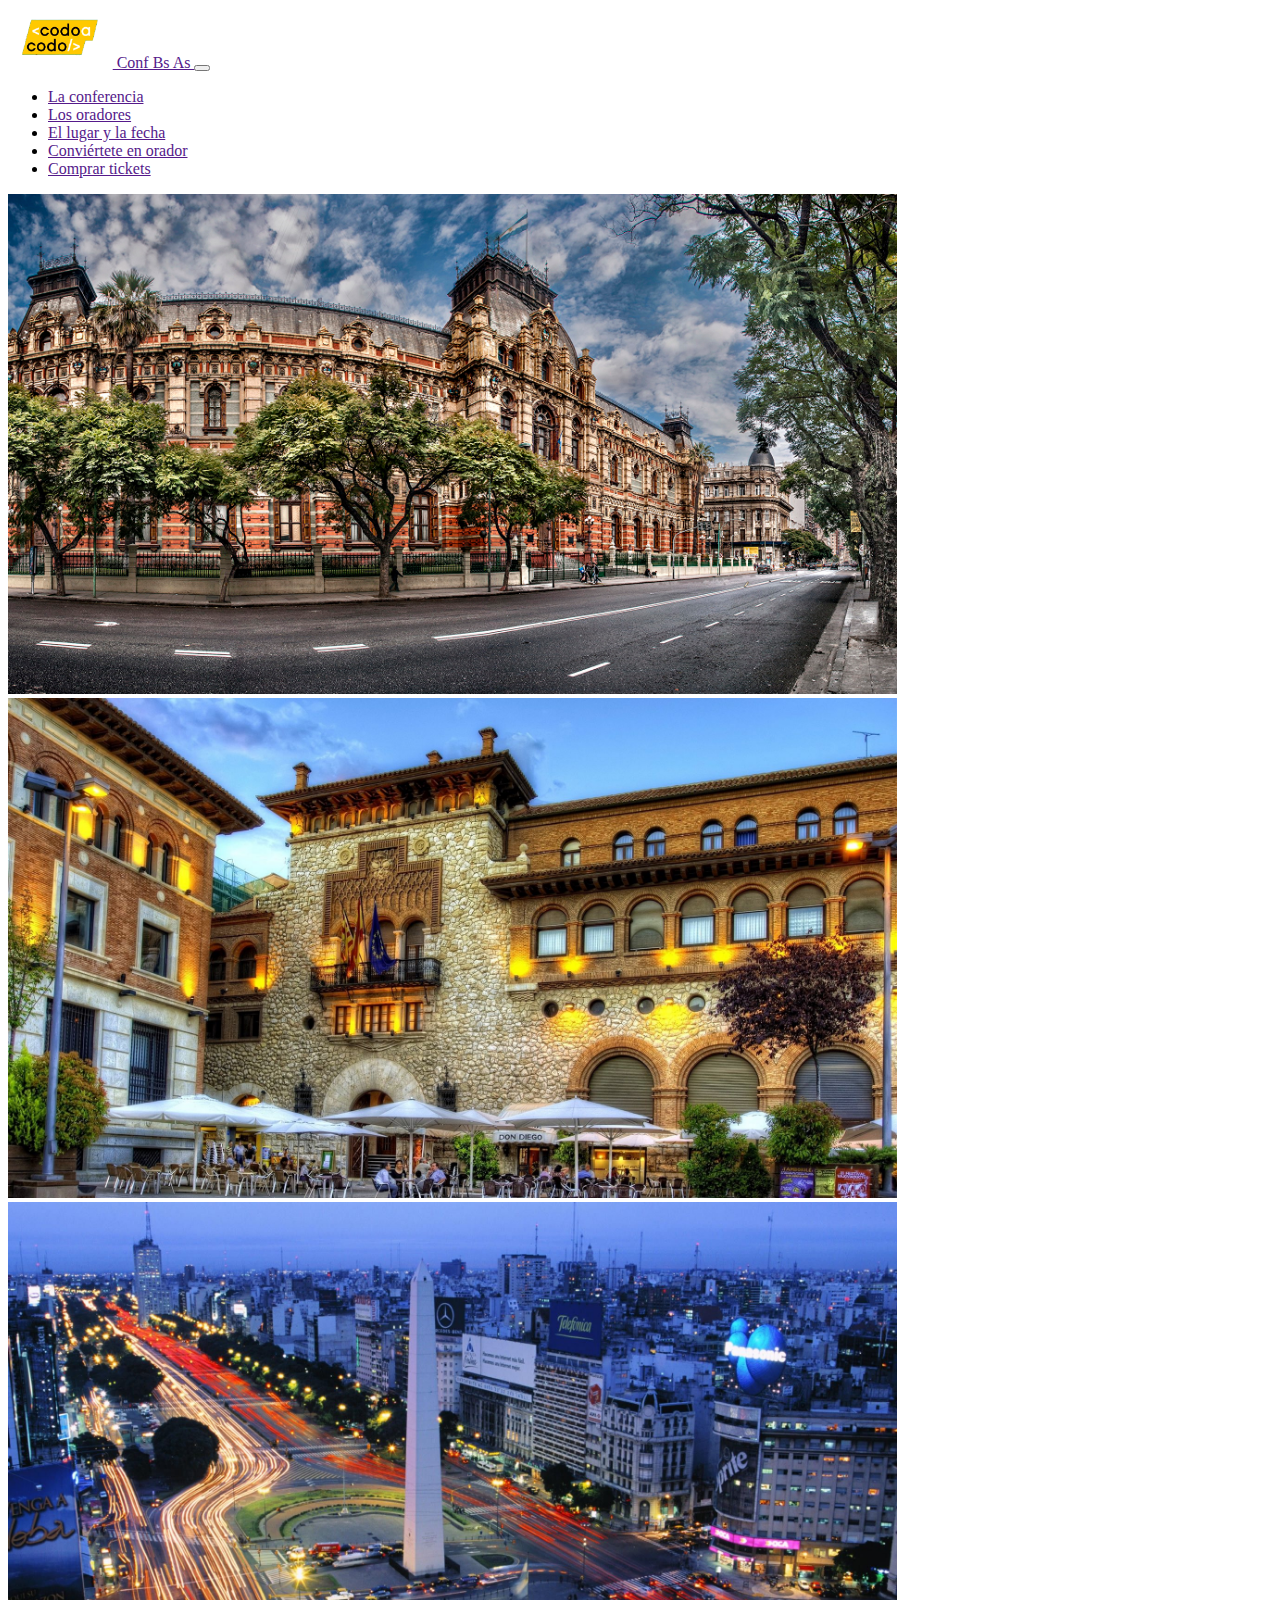
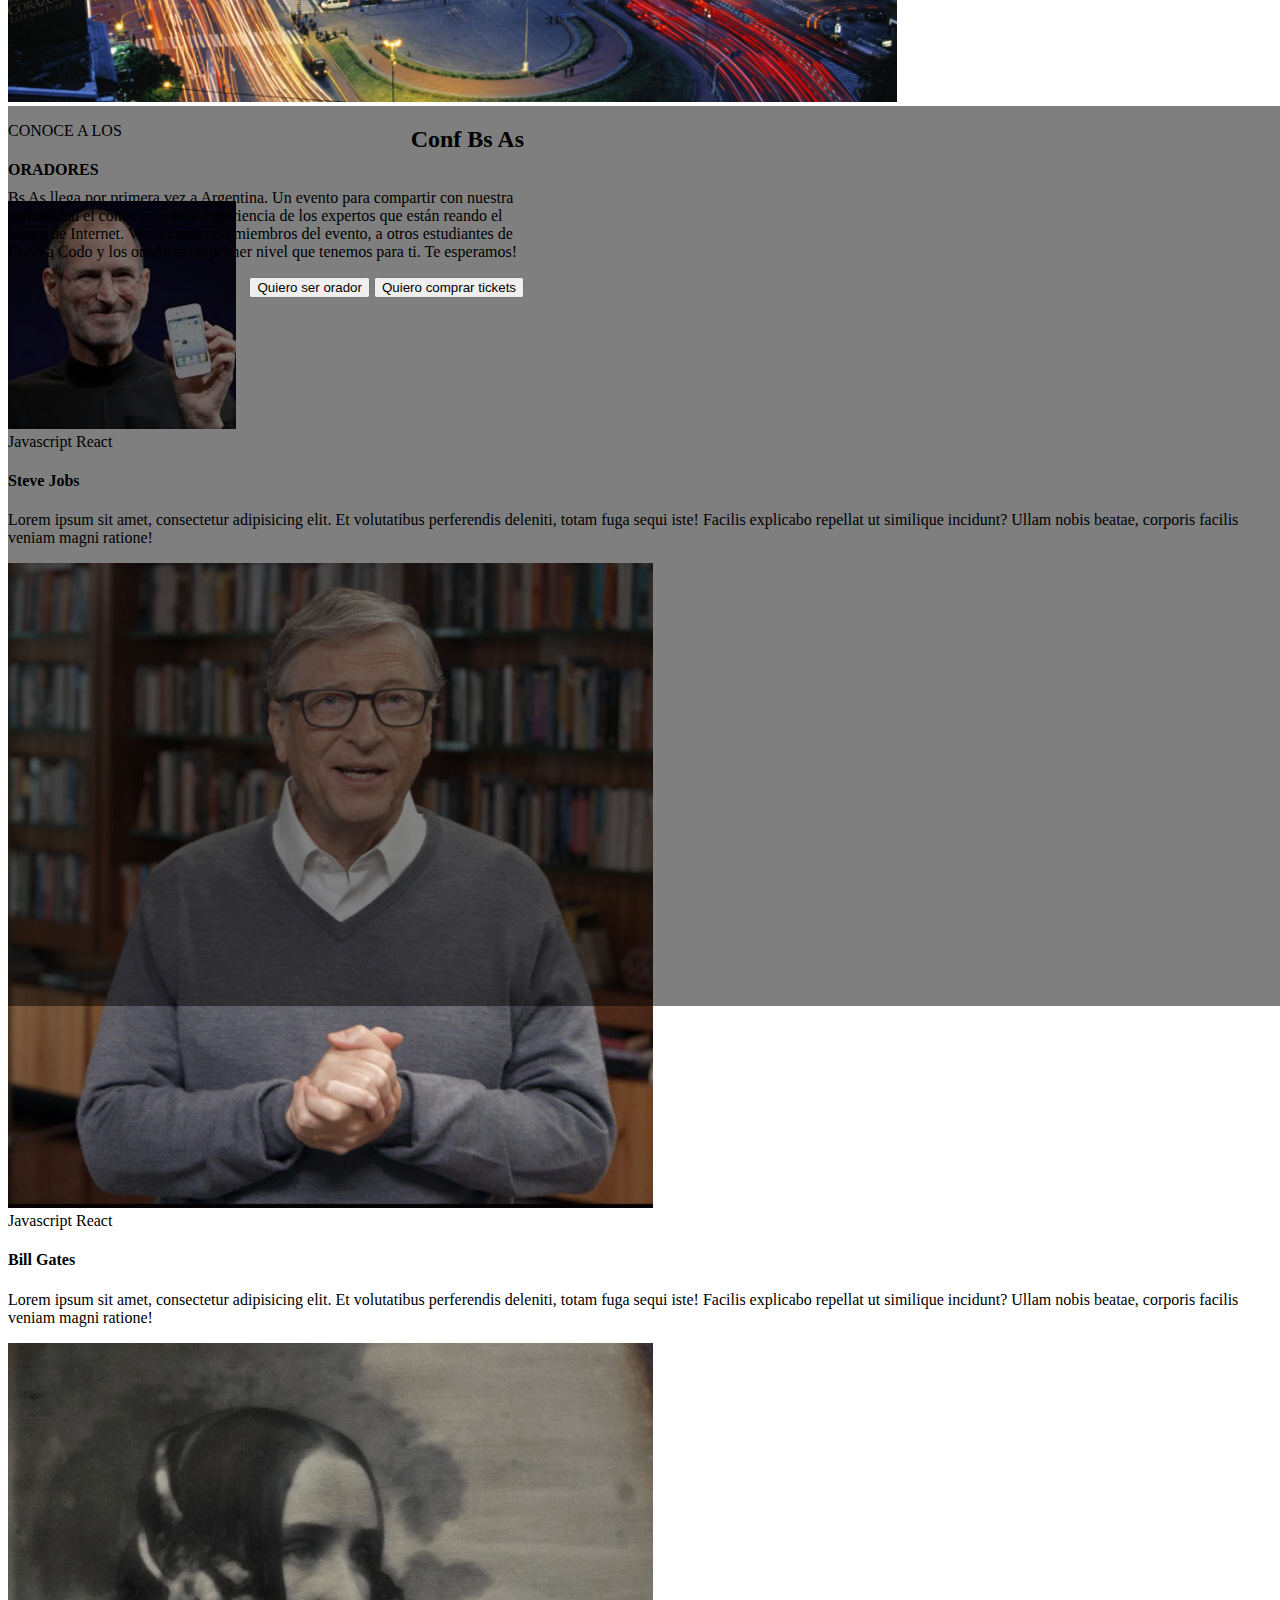
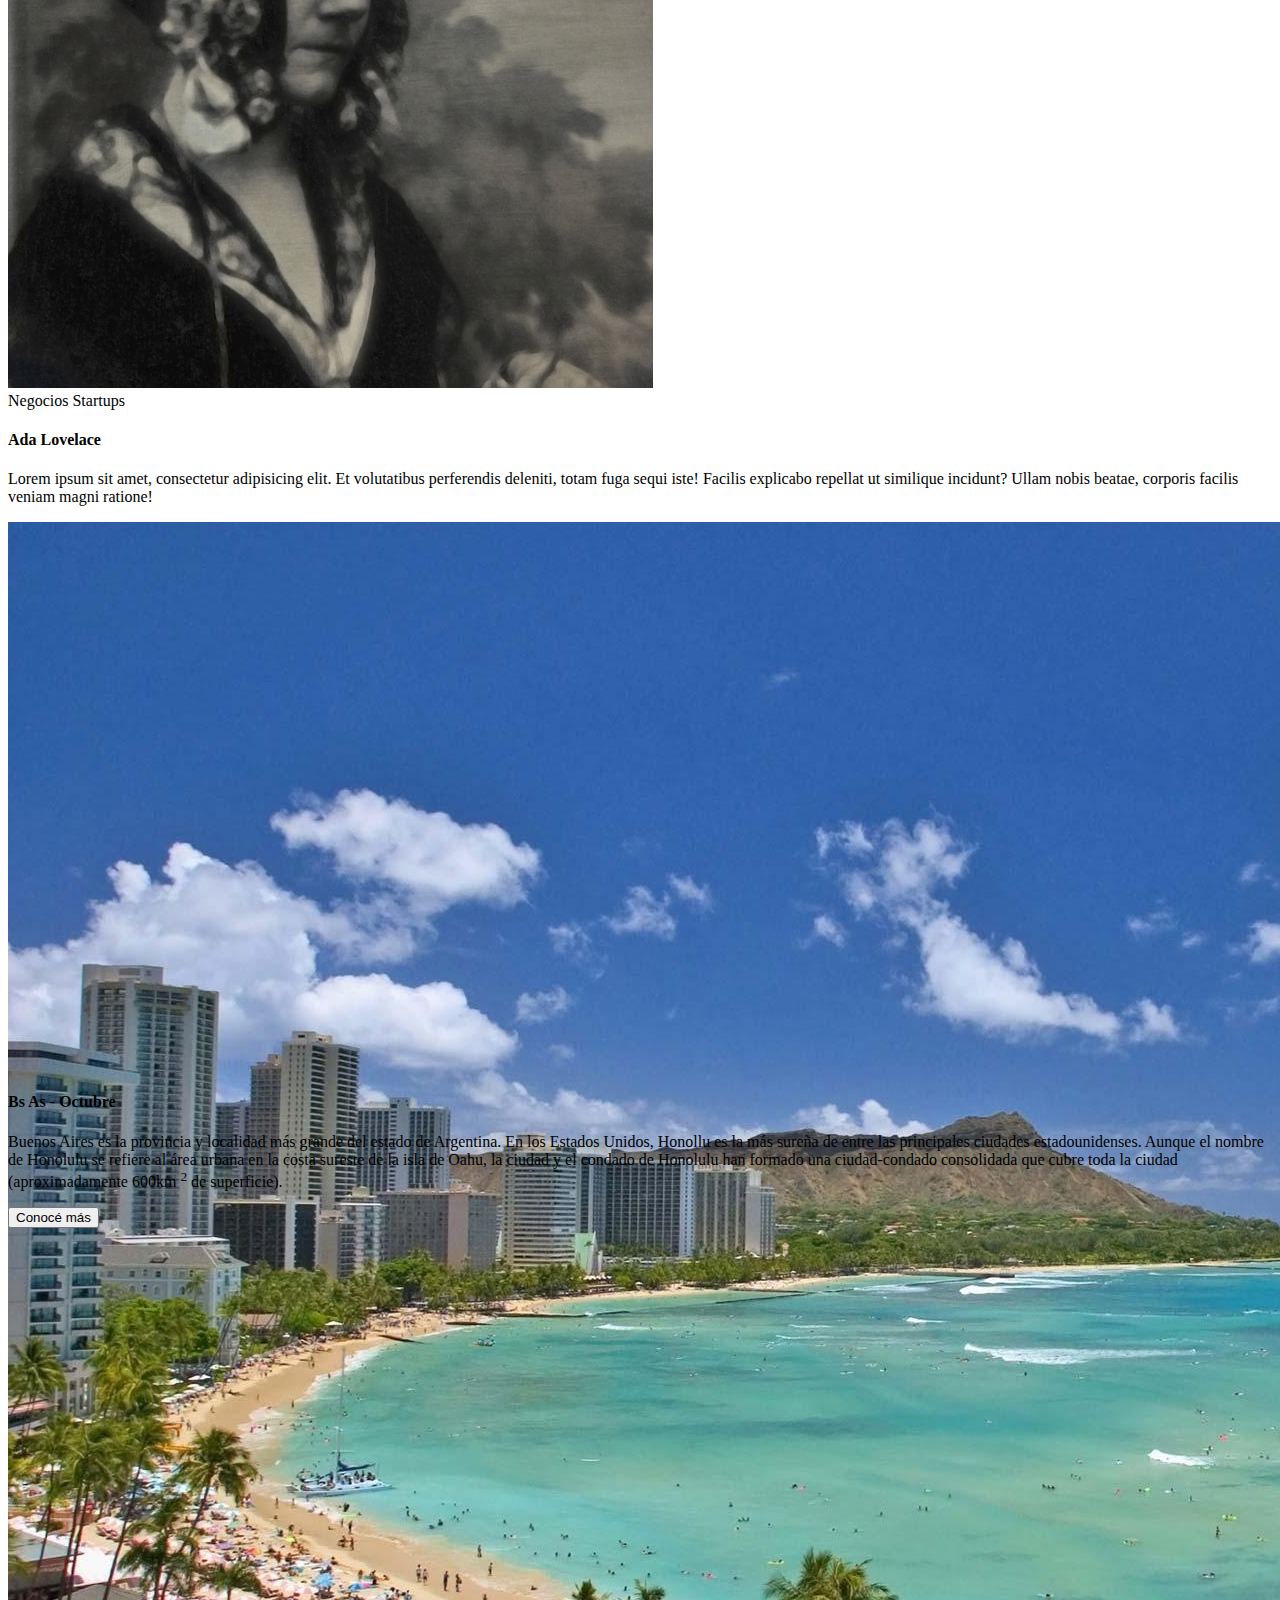
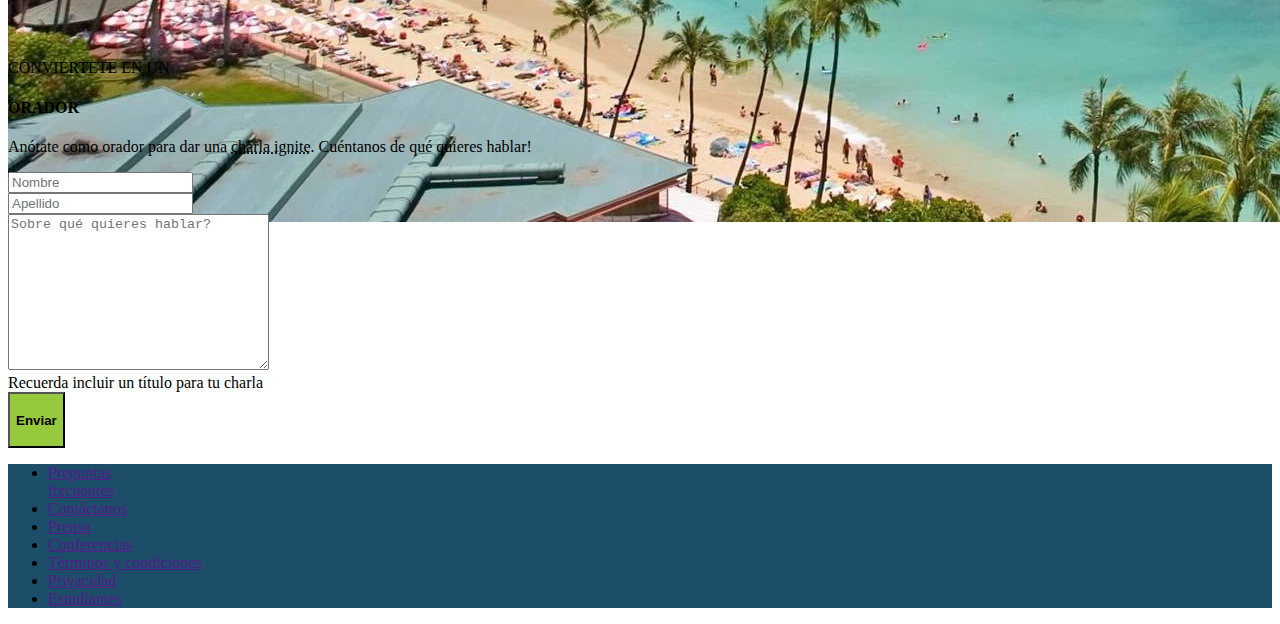
<file: index.html>
<!DOCTYPE html>
<html lang="en">
<head>
    <meta charset="UTF-8">
    <meta http-equiv="X-UA-Compatible" content="IE=edge">
    <meta name="viewport" content="width=device-width, initial-scale=1.0">
    <link href="https://cdn.jsdelivr.net/npm/bootstrap@5.2.2/dist/css/bootstrap.min.css" rel="stylesheet" integrity="sha384-Zenh87qX5JnK2Jl0vWa8Ck2rdkQ2Bzep5IDxbcnCeuOxjzrPF/et3URy9Bv1WTRi" crossorigin="anonymous">
    <link rel="stylesheet" href="./style.css">
    <title>Document</title>
</head>
<body>
    <div class="container-fluid p-0">
        <!-- NAVBAR -->
        <nav class="navbar navbar-expand-lg navbar-dark bg-dark">
            <div class="container-fluid">
                <a class="navbar-brand" href="">
                    <img src="./img/codoacodo.png" alt="Codo a Codo" height="60">
                    Conf Bs As

                </a> 
                <button class="navbar-toggler" type="button" data-bs-toggle="collapse" data-bs-target="#navbarToggleExternalContent">
                    <i class="navbar-toggler-icon"></i>
                </button>

                <!-- Navbar external content -->
                <div class="navbar-collapse collapse justify-content-end me-lg-5" id="navbarToggleExternalContent">
                    <ul class="navbar-nav mb-1">
                        <li><a class="nav-link text-white" href="">La conferencia</a></li>
                        <li><a class="nav-link text-muted" href="">Los oradores</a></li>
                        <li><a class="nav-link text-muted" href="">El lugar y la fecha</a></li>
                        <li><a class="nav-link text-muted" href="">Conviértete en orador</a></li>
                        <li><a class="nav-link text-success" href="">Comprar tickets</a></li>

                    </ul>
                </div>
                
            </div>
            
        </nav>

        
        <!-- SLIDER -->
        <div id="main-slider" class="carousel slide " data-bs-ride="carousel" >
            <div class="carousel-inner" >
                
                <div class="carousel-item active" data-bs-interval="2000" >
                    <img src="./img/ba1.jpg" class="d-block w-100" alt="Buenos Aires" height="500" style="object-fit: cover ;" >
                </div>

                <div class="carousel-item" data-bs-interval="2000">
                    <img src="./img/ba2.jpg"  class="d-block w-100"alt="Buenos Aires 2" height="500" style="object-fit: cover ;" >
                </div>

                <div class="carousel-item" data-bs-interval="2000">
                    <img src="./img/ba3.jpg"  class="d-block w-100"alt="Buenos Aires 3" height="500" style="object-fit: cover ;" >
                </div>
                
                
                <div class="slider-background">
                    <div class="static-captions position-absolute ">
                        <h2 class="text-light text-end fw-semibold">
                            Conf Bs As
                        </h2>
                        <p class="text-light text-end d-block fw-semibold">
                            Bs As llega por primera vez a Argentina. Un evento para compartir con nuestra comunidad el conocimiento y experiencia de los expertos que están reando el futuro de Internet. Ven a conocer a miembros del evento, a otros estudiantes de Codo a Codo y los oradores de primer nivel que tenemos para ti. Te esperamos!
                        </p>
                        <div class="d-flex justify-content-end gap-1">
                            <button class="btn btn-outline-light">
                                Quiero ser orador
                            </button>
                            <button class="btn btn-success">
                                Quiero comprar tickets
                            </button>
                        </div>
                    </div>
                </div>
                

            </div>
        </div>

        <!-- ORADORES -->

        <div>
            <div class="text-center">
                <p>CONOCE A LOS</p>
                <h4>ORADORES</h4>

            </div>

            <div class="container-lg">
                <div class="row container-fluid justify-content-center ">

                    <div class="col-10 col-sm-8 col-md-4 mb-3 ">
                        <div class="card">
                            <img  class="card-img-top"style="object-fit: cover; aspect-ratio: 1" src="./img/steve.jpg" alt="Steve Jobs">
                            <div class="card-body">
                                <div>
                                    <span class="badge bg-warning">Javascript</span>
                                    <span class="badge bg-info">React</span>
                                </div>
                                <h4 class="card-title">
                                    Steve Jobs
                                </h4>

                                <p class="card-text">
                                    Lorem ipsum sit amet, consectetur adipisicing elit. Et volutatibus perferendis deleniti, totam fuga sequi iste! Facilis explicabo repellat ut similique incidunt? Ullam nobis beatae, corporis facilis veniam magni ratione!                                  
                                </p>

                            </div>
                        </div>
                    </div>

                    <div class="col-10 col-sm-8 col-md-4 mb-3 ">
                        <div class="card">
                            <img class="card-img-top"style="object-fit: cover; aspect-ratio: 1"  src="./img/bill.jpg" alt="Bill Gates">
                            <div class="card-body">
                                <div>
                                    <span class="badge bg-warning">Javascript</span>
                                    <span class="badge bg-info">React</span>
                                </div>
                                <h4 class="card-title">
                                    Bill Gates
                                </h4>

                                <p class="card-text">
                                    Lorem ipsum sit amet, consectetur adipisicing elit. Et volutatibus perferendis deleniti, totam fuga sequi iste! Facilis explicabo repellat ut similique incidunt? Ullam nobis beatae, corporis facilis veniam magni ratione! 
                                </p>

                            </div>
                        </div>
                    </div>

                    <div class="col-10 col-sm-8 col-md-4 mb-3">
                        <div class="card">
                            <img class="card-img-top"style="object-fit: cover; aspect-ratio: 1"  src="./img/ada.jpeg" alt="Ada Lovelace">
                            <div class="card-body">
                                <div>
                                    <span class="badge bg-secondary">Negocios</span>
                                    <span class="badge bg-danger">Startups</span>
                                </div>
                                <h4 class="card-title">
                                    Ada Lovelace
                                </h4>

                                <p class="card-text">
                                    Lorem ipsum sit amet, consectetur adipisicing elit. Et volutatibus perferendis deleniti, totam fuga sequi iste! Facilis explicabo repellat ut similique incidunt? Ullam nobis beatae, corporis facilis veniam magni ratione! 
                                </p>

                            </div>
                        </div>
                    </div>


                </div>

            </div>

        </div>

        <!-- CONOCE MÁS -->

        <div class="row container-fluid m-0 p-0">
            <div class="col-12 col-lg-6 p-0" style="height: 550px;">
                <img class="w-100 h-100" src="./img/honolulu.jpg" alt="Honolulu" >
            </div>
            <div class="col-12 col-lg-6 p-0 m-0 bg-dark text-light" style="height: 550px;">
                <div class="mx-3 my-4" >
                    <h4>
                        Bs As - Octubre
                    </h4>
                    <p>
                        
                        Buenos Aires es la provincia y localidad más grande del estado de Argentina. En los Estados Unidos, Honollu es la más sureña de entre las principales ciudades estadounidenses. Aunque el nombre de Honolulu se refiere al área urbana en la costa sureste de la isla de Oahu, la ciudad y el condado de Honolulu han formado una ciudad-condado consolidada que cubre toda la ciudad (aproximadamente 600km <sup>2</sup> de superficie).
                    </p>
                    <button class="btn btn-outline-light">
                        Conocé más
                    </button>
                    
                </div>

            </div>

        </div>

        <!-- CONVIERTETE EN UN ORADOR -->
        <div class="container-fluid w-75">

            <div class="my-3">
                <p class="text-center p-0 m-0">CONVIÉRTETE EN UN</p>
                <H4 class="text-center p-0 mb-3">ORADOR</H4>
                <p class="text-center p-0 m-0">Anótate como orador para dar una <u style="text-decoration-style: dotted ;">charla ignite</u>. Cuéntanos de qué quieres hablar!</p>
            </div>

            <form action="">
                <div class="row justify-content-center">
                    <div class="col-12 col-md-6 mb-3">
                        <input class="form-control" name="nombre"type="text" placeholder="Nombre">
                    </div>
                    <div class="col-12 col-md-6 mb-3">
                        <input class="form-control" name="apellido"type="text" placeholder="Apellido">
                    </div>
                    <div class="col-12 mb-3">
                        <textarea class="form-control" name="text" id="" cols="30" rows="10" placeholder="Sobre qué quieres hablar?"></textarea>
                        <div class="form-text">
                            Recuerda incluir un título para tu charla
                        </div>
                    </div>
                    <div class="col-12 mb-3">
                        <button class="btn btn-outline-light w-100 text-light " style="background-color: #96c93e;"><h4 class="m-0 p-1">Enviar</h4></button>
                    </div>
                </div>
            </form>
        </div>

        <!-- FOOTER -->

        <div>
            <ul class="nav justify-content-center p-3 align-items-center" style="background-color: #1c4d69">
                <li><a class="nav-link text-white" href="">Preguntas<br>frecuentes</a></li>
                <li><a class="nav-link text-white" href="">Contáctanos</a></li>
                <li><a class="nav-link text-white" href="">Prensa</a></li>
                <li><a class="nav-link text-white" href="">Conferencias</a></li>
                <li><a class="nav-link text-white" href="">Términos y condiciones</a></li>
                <li><a class="nav-link text-white"href="">Privacidad</a></li>
                <li><a class="nav-link text-white" href="">Estudiantes</a></li>
            </ul>
        </div>
    

    </div>
    <script src="https://cdn.jsdelivr.net/npm/bootstrap@5.1.3/dist/js/bootstrap.bundle.min.js" integrity="sha384-ka7Sk0Gln4gmtz2MlQnikT1wXgYsOg+OMhuP+IlRH9sENBO0LRn5q+8nbTov4+1p" crossorigin="anonymous"></script>
</body>
</html>
</file>
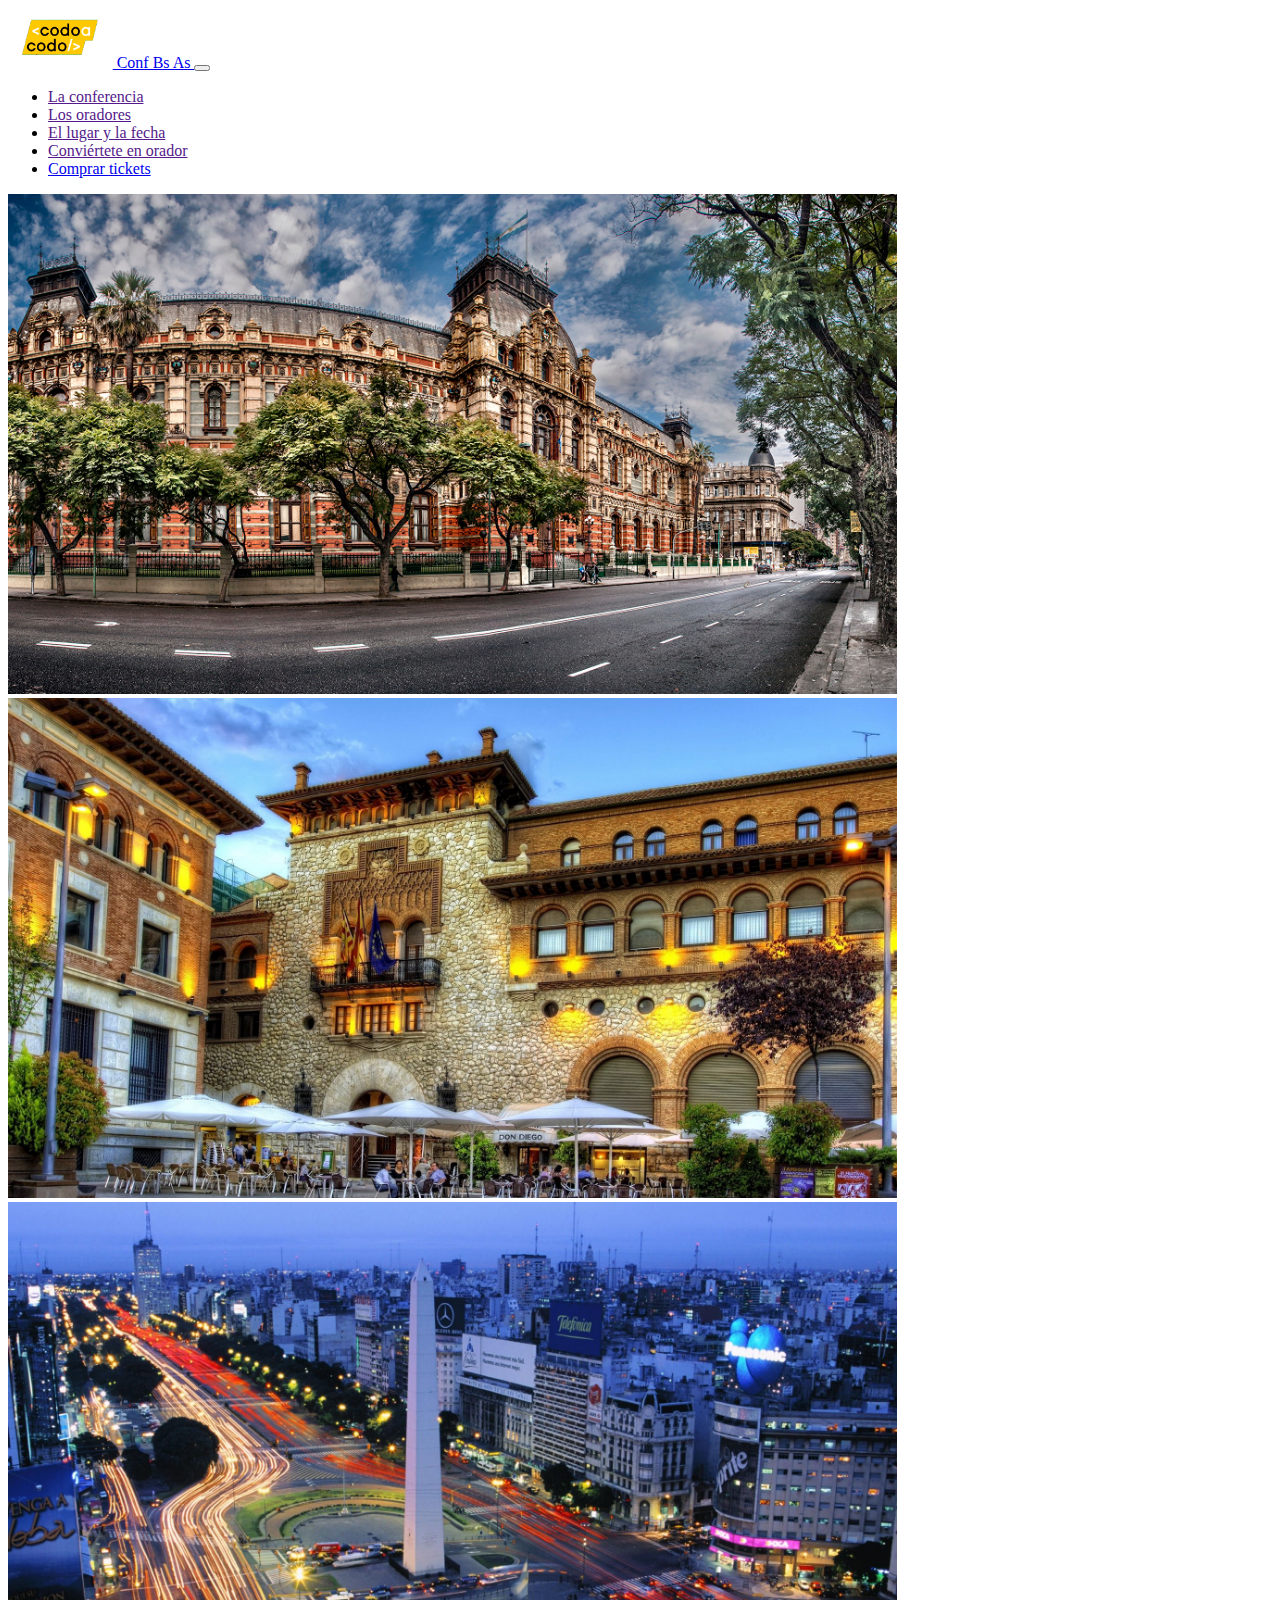
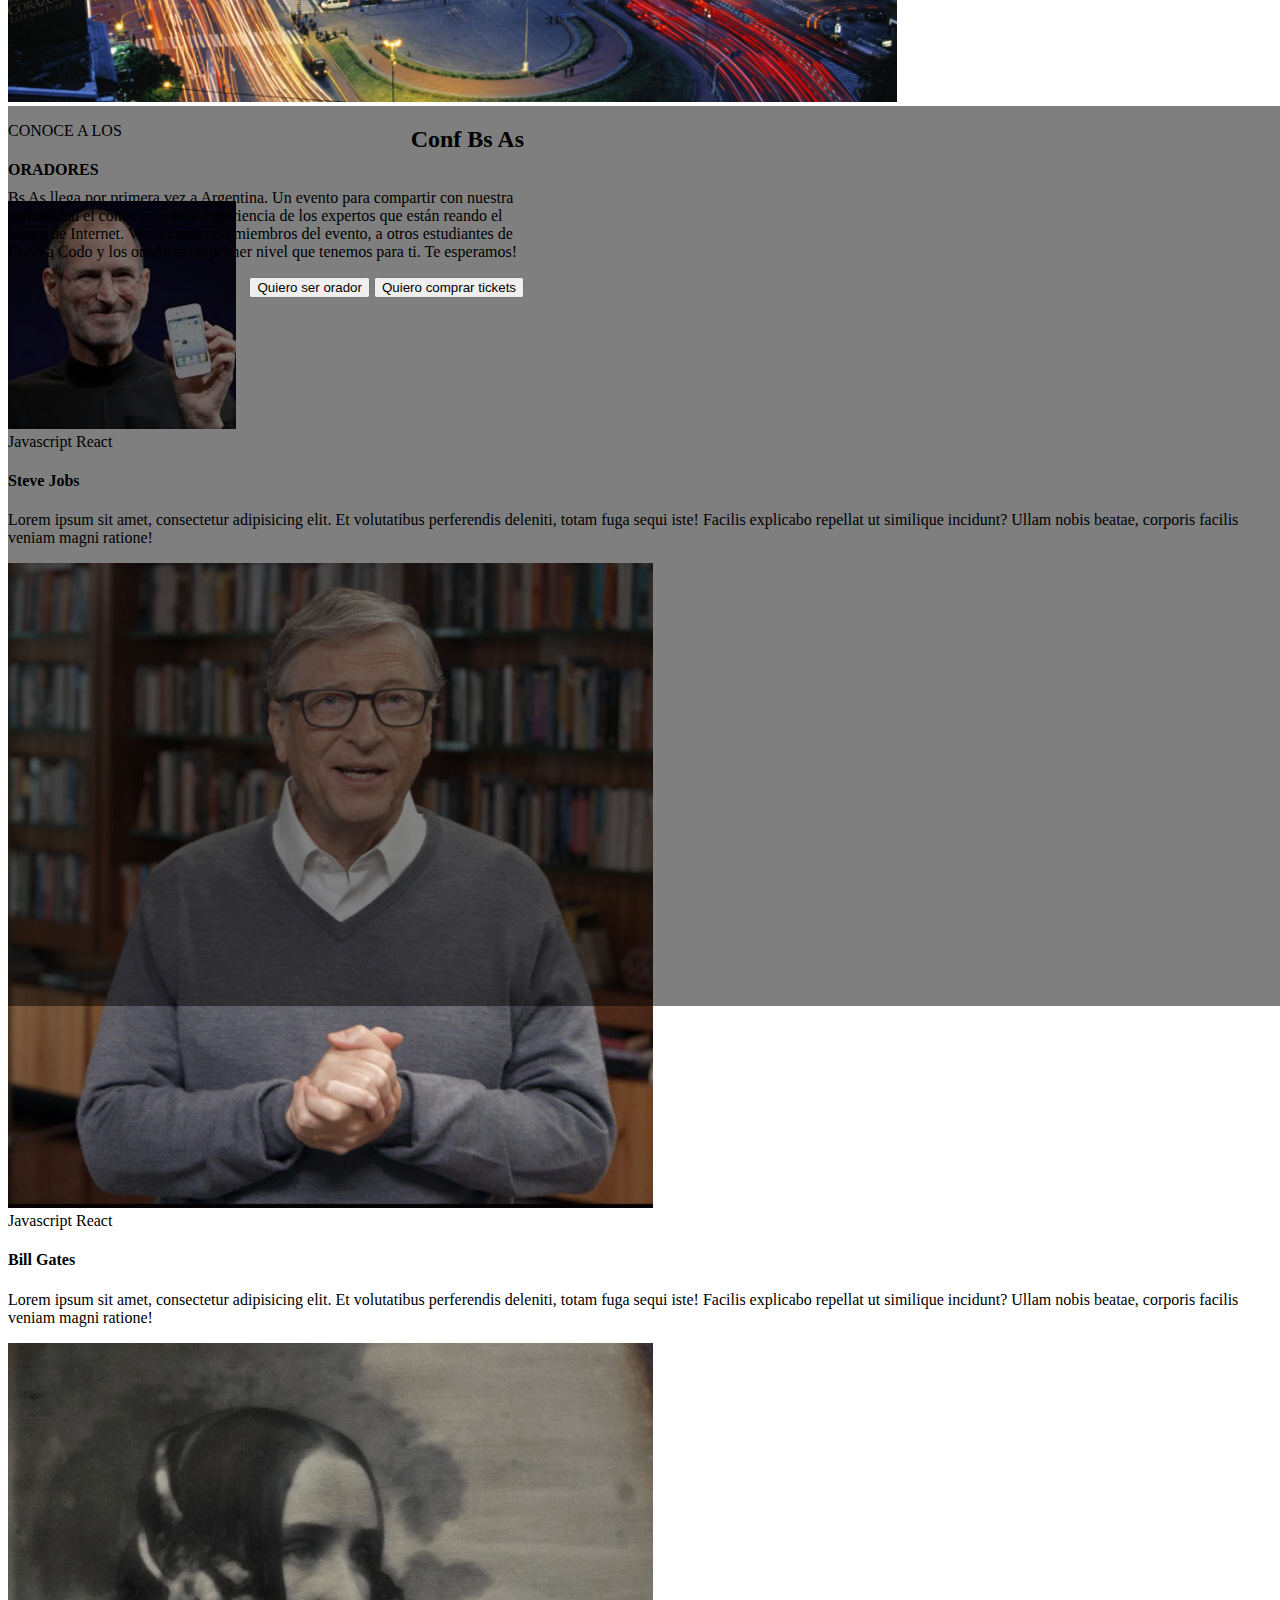
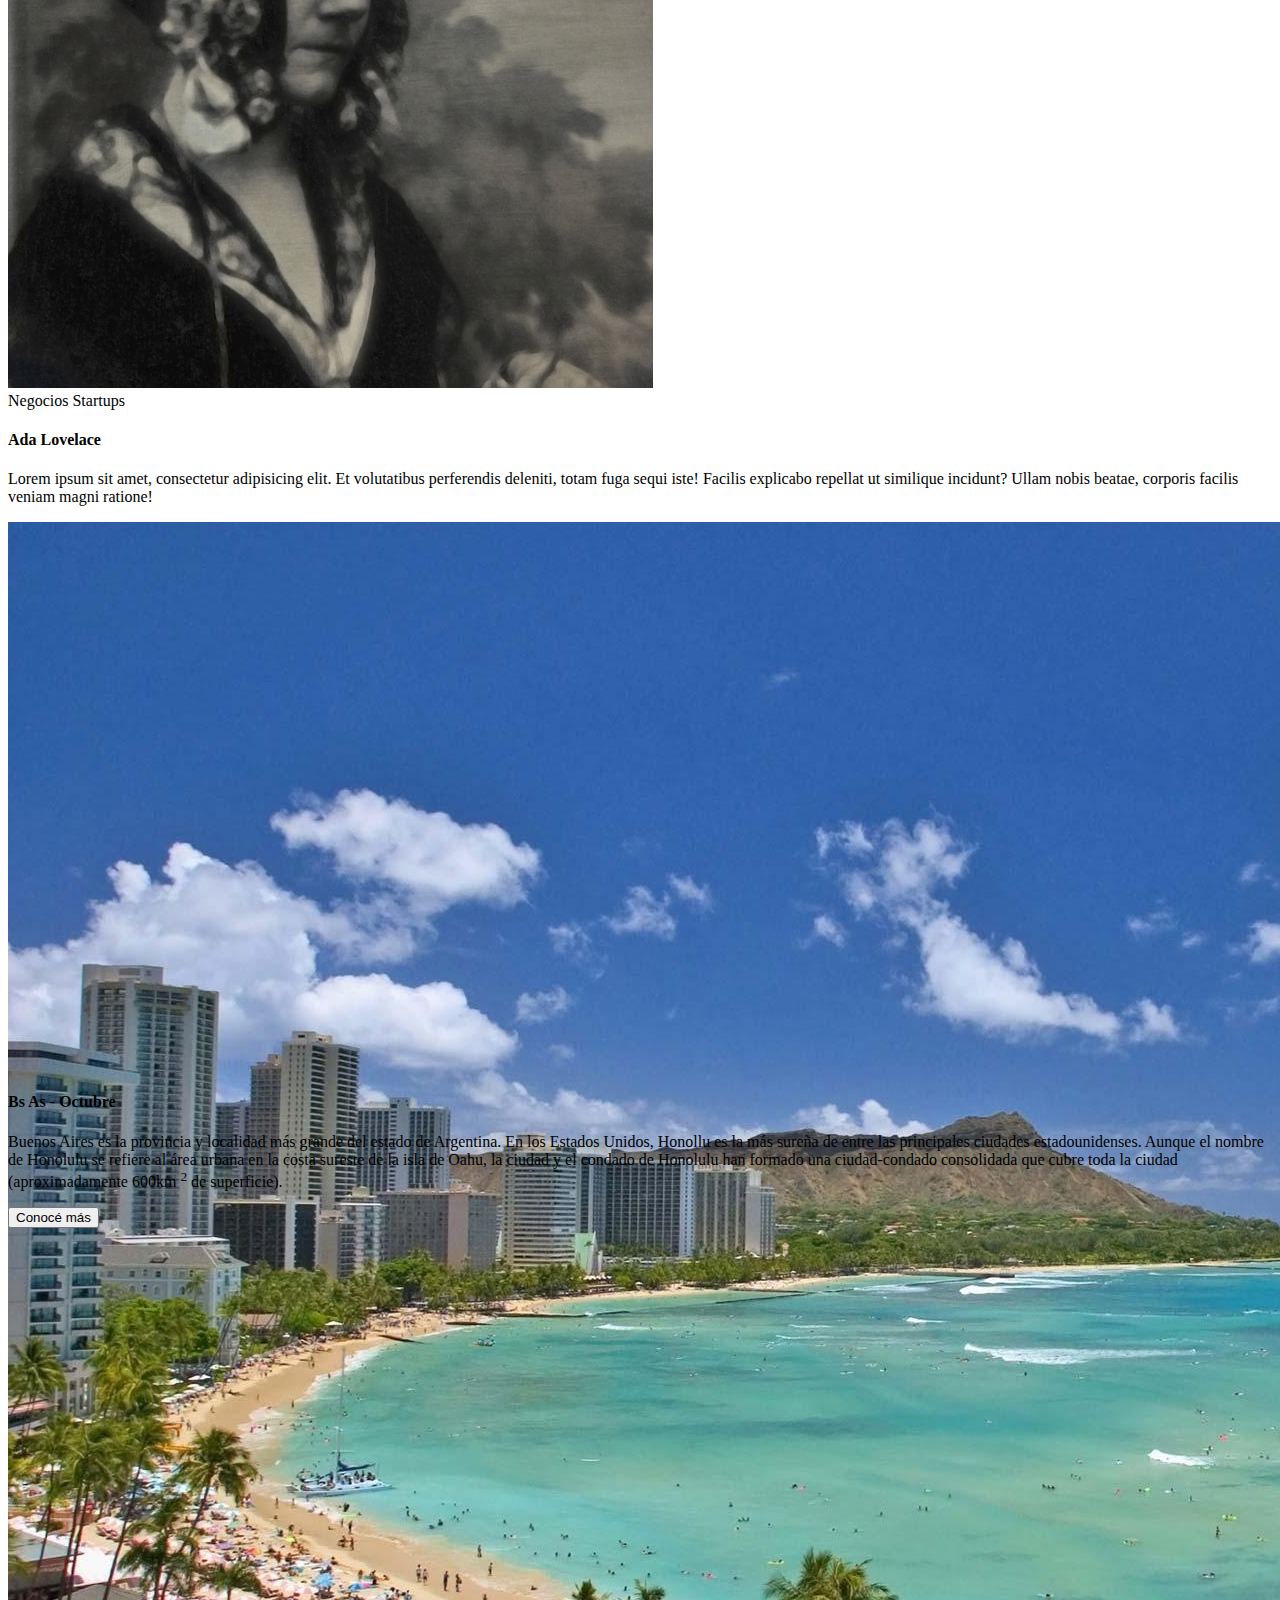
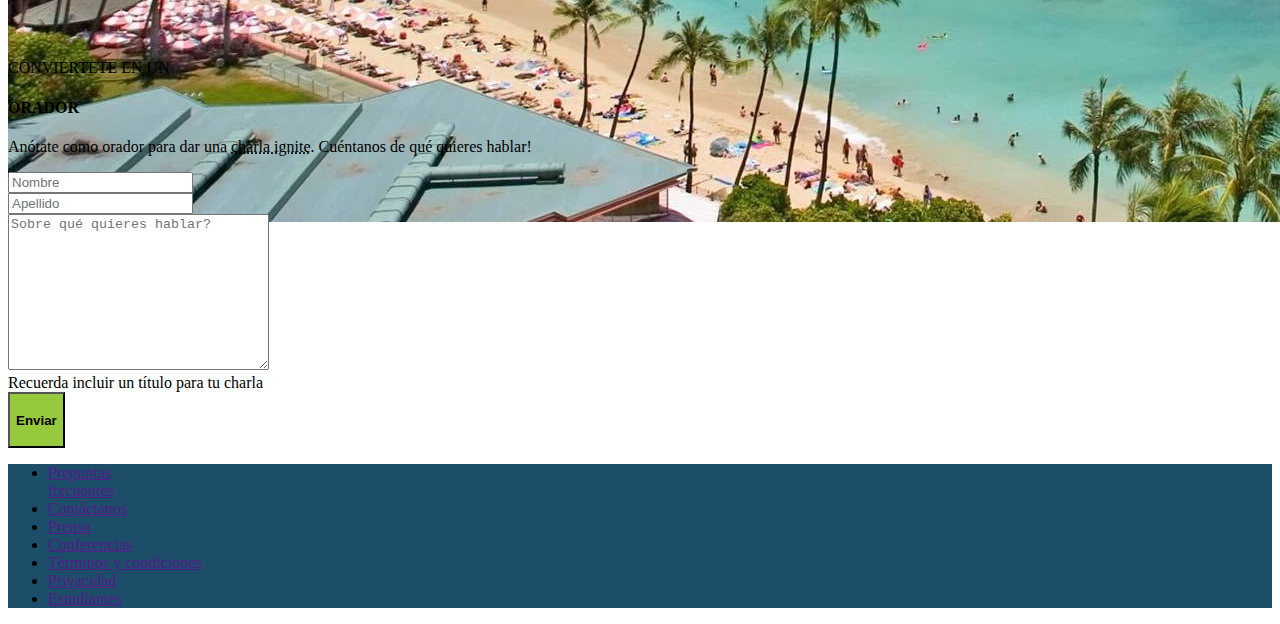
<file: views/index.html>
<!DOCTYPE html>
<html lang="en">
<head>
    <meta charset="UTF-8">
    <meta http-equiv="X-UA-Compatible" content="IE=edge">
    <meta name="viewport" content="width=device-width, initial-scale=1.0">
    <link href="https://cdn.jsdelivr.net/npm/bootstrap@5.2.2/dist/css/bootstrap.min.css" rel="stylesheet" integrity="sha384-Zenh87qX5JnK2Jl0vWa8Ck2rdkQ2Bzep5IDxbcnCeuOxjzrPF/et3URy9Bv1WTRi" crossorigin="anonymous">
    <link rel="stylesheet" href="../css/index.css">
    <title>Document</title>
</head>
<body>
    <div class="container-fluid p-0">
        <!-- NAVBAR -->
        <nav class="navbar navbar-expand-lg navbar-dark bg-dark">
            <div class="container-fluid">
                <a class="navbar-brand" href="/views/index.html">
                    <img src="../img/codoacodo.png" alt="Codo a Codo" height="60">
                    Conf Bs As

                </a> 
                <button class="navbar-toggler" type="button" data-bs-toggle="collapse" data-bs-target="#navbarToggleExternalContent">
                    <i class="navbar-toggler-icon"></i>
                </button>

                <!-- Navbar external content -->
                <div class="navbar-collapse collapse justify-content-end me-lg-5" id="navbarToggleExternalContent">
                    <ul class="navbar-nav mb-1">
                        <li><a class="nav-link text-white" href="">La conferencia</a></li>
                        <li><a class="nav-link text-muted" href="">Los oradores</a></li>
                        <li><a class="nav-link text-muted" href="">El lugar y la fecha</a></li>
                        <li><a class="nav-link text-muted" href="">Conviértete en orador</a></li>
                        <li><a class="nav-link text-success" href="/views/buyTickets.html">Comprar tickets</a></li>

                    </ul>
                </div>
                
            </div>
            
        </nav>

        
        <!-- SLIDER -->
        <div id="main-slider" class="carousel slide " data-bs-ride="carousel" >
            <div class="carousel-inner" >
                
                <div class="carousel-item active" data-bs-interval="2000" >
                    <img src="../img/ba1.jpg" class="d-block w-100" alt="Buenos Aires" height="500" style="object-fit: cover ;" >
                </div>

                <div class="carousel-item" data-bs-interval="2000">
                    <img src="../img/ba2.jpg"  class="d-block w-100"alt="Buenos Aires 2" height="500" style="object-fit: cover ;" >
                </div>

                <div class="carousel-item" data-bs-interval="2000">
                    <img src="../img/ba3.jpg"  class="d-block w-100"alt="Buenos Aires 3" height="500" style="object-fit: cover ;" >
                </div>
                
                
                <div class="slider-background">
                    <div class="static-captions position-absolute ">
                        <h2 class="text-light text-end fw-semibold">
                            Conf Bs As
                        </h2>
                        <p class="text-light text-end d-block fw-semibold">
                            Bs As llega por primera vez a Argentina. Un evento para compartir con nuestra comunidad el conocimiento y experiencia de los expertos que están reando el futuro de Internet. Ven a conocer a miembros del evento, a otros estudiantes de Codo a Codo y los oradores de primer nivel que tenemos para ti. Te esperamos!
                        </p>
                        <div class="d-flex justify-content-end gap-1">
                            <button class="btn btn-outline-light">
                                Quiero ser orador
                            </button>
                            <button class="btn btn-success">
                                Quiero comprar tickets
                            </button>
                        </div>
                    </div>
                </div>
                

            </div>
        </div>

        <!-- ORADORES -->

        <div>
            <div class="text-center">
                <p>CONOCE A LOS</p>
                <h4>ORADORES</h4>

            </div>

            <div class="container-lg">
                <div class="row container-fluid justify-content-center ">

                    <div class="col-10 col-sm-8 col-md-4 mb-3 ">
                        <div class="card">
                            <img  class="card-img-top"style="object-fit: cover; aspect-ratio: 1" src="../img/steve.jpg" alt="Steve Jobs">
                            <div class="card-body">
                                <div>
                                    <span class="badge bg-warning">Javascript</span>
                                    <span class="badge bg-info">React</span>
                                </div>
                                <h4 class="card-title">
                                    Steve Jobs
                                </h4>

                                <p class="card-text">
                                    Lorem ipsum sit amet, consectetur adipisicing elit. Et volutatibus perferendis deleniti, totam fuga sequi iste! Facilis explicabo repellat ut similique incidunt? Ullam nobis beatae, corporis facilis veniam magni ratione!                                  
                                </p>

                            </div>
                        </div>
                    </div>

                    <div class="col-10 col-sm-8 col-md-4 mb-3 ">
                        <div class="card">
                            <img class="card-img-top"style="object-fit: cover; aspect-ratio: 1"  src="../img/bill.jpg" alt="Bill Gates">
                            <div class="card-body">
                                <div>
                                    <span class="badge bg-warning">Javascript</span>
                                    <span class="badge bg-info">React</span>
                                </div>
                                <h4 class="card-title">
                                    Bill Gates
                                </h4>

                                <p class="card-text">
                                    Lorem ipsum sit amet, consectetur adipisicing elit. Et volutatibus perferendis deleniti, totam fuga sequi iste! Facilis explicabo repellat ut similique incidunt? Ullam nobis beatae, corporis facilis veniam magni ratione! 
                                </p>

                            </div>
                        </div>
                    </div>

                    <div class="col-10 col-sm-8 col-md-4 mb-3">
                        <div class="card">
                            <img class="card-img-top"style="object-fit: cover; aspect-ratio: 1"  src="../img/ada.jpeg" alt="Ada Lovelace">
                            <div class="card-body">
                                <div>
                                    <span class="badge bg-secondary">Negocios</span>
                                    <span class="badge bg-danger">Startups</span>
                                </div>
                                <h4 class="card-title">
                                    Ada Lovelace
                                </h4>

                                <p class="card-text">
                                    Lorem ipsum sit amet, consectetur adipisicing elit. Et volutatibus perferendis deleniti, totam fuga sequi iste! Facilis explicabo repellat ut similique incidunt? Ullam nobis beatae, corporis facilis veniam magni ratione! 
                                </p>

                            </div>
                        </div>
                    </div>


                </div>

            </div>

        </div>

        <!-- CONOCE MÁS -->

        <div class="row container-fluid m-0 p-0">
            <div class="col-12 col-lg-6 p-0" style="height: 550px;">
                <img class="w-100 h-100" src="../img/honolulu.jpg" alt="Honolulu" >
            </div>
            <div class="col-12 col-lg-6 p-0 m-0 bg-dark text-light" style="height: 550px;">
                <div class="mx-3 my-4" >
                    <h4>
                        Bs As - Octubre
                    </h4>
                    <p>
                        
                        Buenos Aires es la provincia y localidad más grande del estado de Argentina. En los Estados Unidos, Honollu es la más sureña de entre las principales ciudades estadounidenses. Aunque el nombre de Honolulu se refiere al área urbana en la costa sureste de la isla de Oahu, la ciudad y el condado de Honolulu han formado una ciudad-condado consolidada que cubre toda la ciudad (aproximadamente 600km <sup>2</sup> de superficie).
                    </p>
                    <button class="btn btn-outline-light">
                        Conocé más
                    </button>
                    
                </div>

            </div>

        </div>

        <!-- CONVIERTETE EN UN ORADOR -->
        <div class="container-fluid w-75">

            <div class="my-3">
                <p class="text-center p-0 m-0">CONVIÉRTETE EN UN</p>
                <H4 class="text-center p-0 mb-3">ORADOR</H4>
                <p class="text-center p-0 m-0">Anótate como orador para dar una <u style="text-decoration-style: dotted ;">charla ignite</u>. Cuéntanos de qué quieres hablar!</p>
            </div>

            <form action="">
                <div class="row justify-content-center">
                    <div class="col-12 col-md-6 mb-3">
                        <input class="form-control" name="nombre"type="text" placeholder="Nombre">
                    </div>
                    <div class="col-12 col-md-6 mb-3">
                        <input class="form-control" name="apellido"type="text" placeholder="Apellido">
                    </div>
                    <div class="col-12 mb-3">
                        <textarea class="form-control" name="text" id="" cols="30" rows="10" placeholder="Sobre qué quieres hablar?"></textarea>
                        <div class="form-text">
                            Recuerda incluir un título para tu charla
                        </div>
                    </div>
                    <div class="col-12 mb-3">
                        <button class="btn btn-outline-light w-100 text-light " style="background-color: #96c93e;"><h4 class="m-0 p-1">Enviar</h4></button>
                    </div>
                </div>
            </form>
        </div>

        <!-- FOOTER -->

        <div>
            <ul class="nav justify-content-center p-3 align-items-center" style="background-color: #1c4d69">
                <li><a class="nav-link text-white" href="">Preguntas<br>frecuentes</a></li>
                <li><a class="nav-link text-white" href="">Contáctanos</a></li>
                <li><a class="nav-link text-white" href="">Prensa</a></li>
                <li><a class="nav-link text-white" href="">Conferencias</a></li>
                <li><a class="nav-link text-white" href="">Términos y condiciones</a></li>
                <li><a class="nav-link text-white"href="">Privacidad</a></li>
                <li><a class="nav-link text-white" href="">Estudiantes</a></li>
            </ul>
        </div>
    

    </div>
    <script src="https://cdn.jsdelivr.net/npm/bootstrap@5.1.3/dist/js/bootstrap.bundle.min.js" integrity="sha384-ka7Sk0Gln4gmtz2MlQnikT1wXgYsOg+OMhuP+IlRH9sENBO0LRn5q+8nbTov4+1p" crossorigin="anonymous"></script>
</body>
</html>
</file>
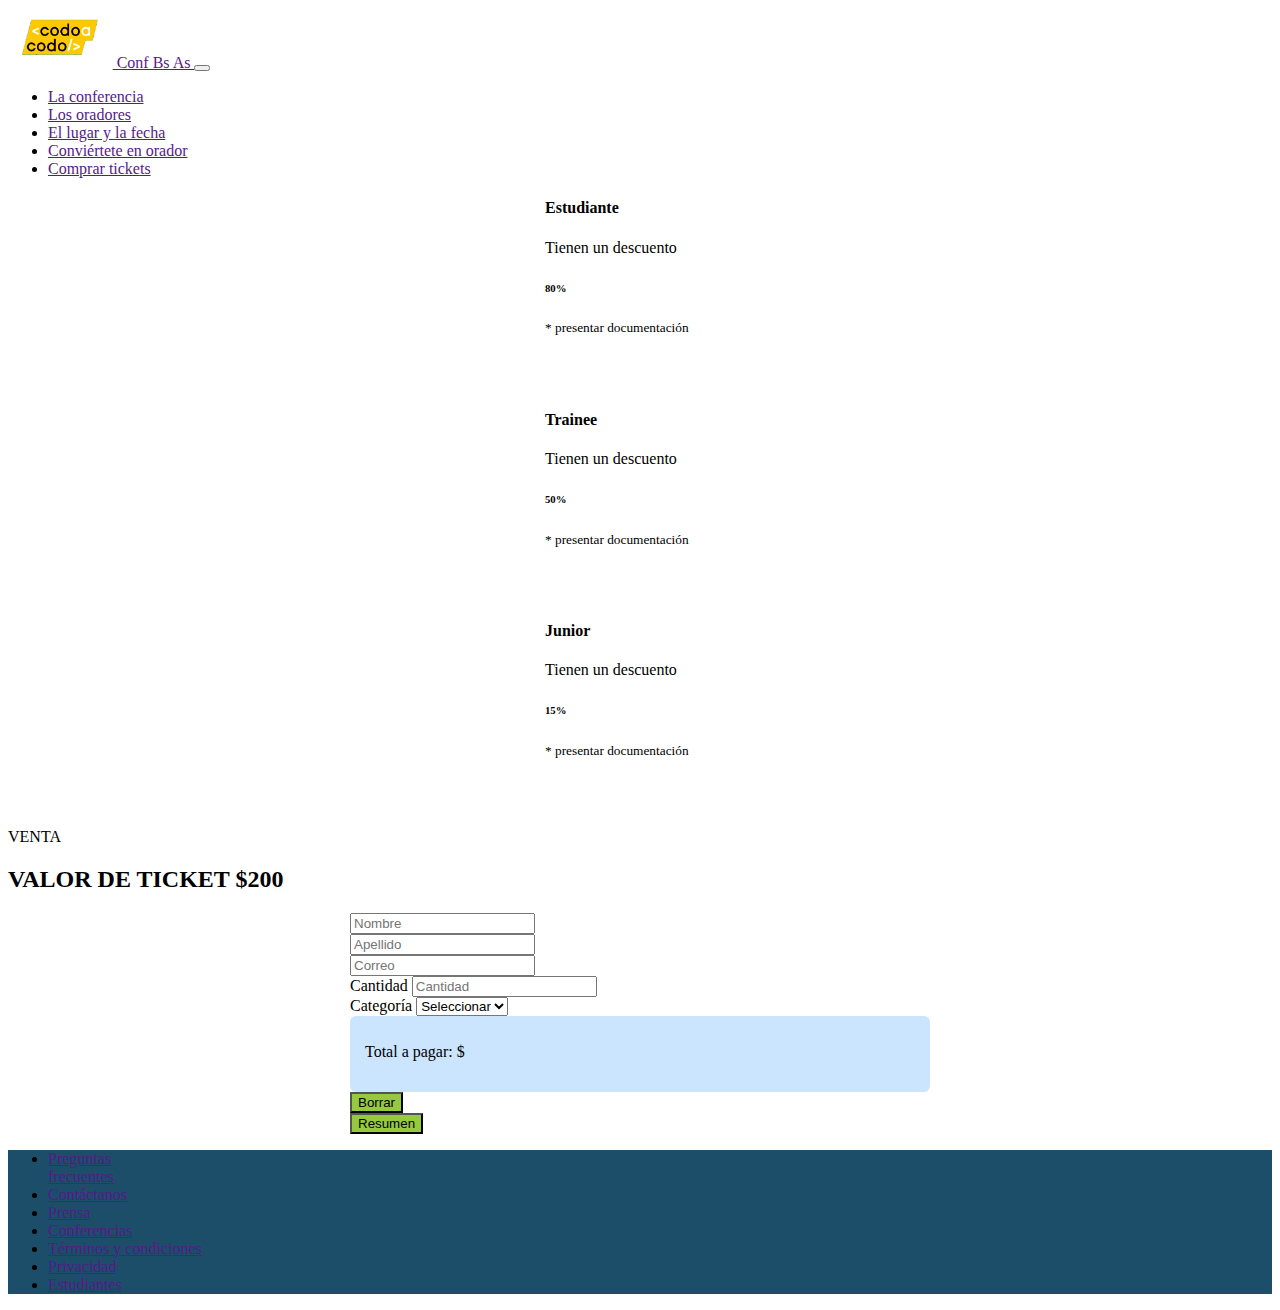
<file: buyTickets.html>
<!DOCTYPE html>
<html lang="en">
<head>
    <meta charset="UTF-8">
    <meta http-equiv="X-UA-Compatible" content="IE=edge">
    <meta name="viewport" content="width=device-width, initial-scale=1.0">
    <link href="https://cdn.jsdelivr.net/npm/bootstrap@5.2.2/dist/css/bootstrap.min.css" rel="stylesheet" integrity="sha384-Zenh87qX5JnK2Jl0vWa8Ck2rdkQ2Bzep5IDxbcnCeuOxjzrPF/et3URy9Bv1WTRi" crossorigin="anonymous">
    <link rel="stylesheet" href="./style.css">
    <link rel="stylesheet" href="./buyTickets.css">
    <title>Document</title>
</head>
<body>
    <div class="container-fluid p-0">
        <!-- NAVBAR -->
        <nav class="navbar navbar-expand-lg navbar-dark bg-dark">
            <div class="container-fluid">
                <a class="navbar-brand" href="">
                    <img src="./img/codoacodo.png" alt="Codo a Codo" height="60">
                    Conf Bs As

                </a> 
                <button class="navbar-toggler" type="button" data-bs-toggle="collapse" data-bs-target="#navbarToggleExternalContent">
                    <i class="navbar-toggler-icon"></i>
                </button>

                <!-- Navbar external content -->
                <div class="navbar-collapse collapse justify-content-end me-lg-5" id="navbarToggleExternalContent">
                    <ul class="navbar-nav mb-1">
                        <li><a class="nav-link text-white" href="">La conferencia</a></li>
                        <li><a class="nav-link text-muted" href="">Los oradores</a></li>
                        <li><a class="nav-link text-muted" href="">El lugar y la fecha</a></li>
                        <li><a class="nav-link text-muted" href="">Conviértete en orador</a></li>
                        <li><a class="nav-link text-success" href="">Comprar tickets</a></li>

                    </ul>
                </div>
                
            </div>
            
        </nav>

        <!-- TICKETS CARDS -->

        <div class="container-fluid m-0 p-0">
            <div class="card-container row justify-content-center">
                <div class="card-columns col-7 col-sm-3 my-3 p-0 d-flex justify-content-center">
                    <div class="card border-primary rounded-0 " style=" aspect-ratio: 1; width: 190px" >
                        <div class="card-body text-center position-absolute top-50 start-50 translate-middle p-0">
                            <h4 class="card-title fw-semibold">
                                Estudiante
                            </h4>
            
                            <p class="card-text">
                                Tienen un descuento
                            </p>
            
                            <h6 class="fw-bold">
                                80%
                            </h6>
            
                            <small class="text-muted">
                                * presentar documentación
                            </small>
            
                        </div>
            
                    </div>
                </div>
                <div class="card-columns col-7 col-sm-3 my-3 p-0 d-flex justify-content-center">
                    <div class="card border-success rounded-0" style=" aspect-ratio: 1; width: 190px">
                        <div class="card-body text-center position-absolute top-50 start-50 translate-middle p-0 align-items-center flex-column d-flex justify-content-evenly">
                            <h4 class="card-title fw-semibold">
                                Trainee
                            </h4>
            
                            <p class="card-text">
                                Tienen un descuento
                            </p>
            
                            <h6 class="fw-bold">
                                50%
                            </h6>
            
                            <small class="text-muted">
                                * presentar documentación
                            </small>
            
                        </div>
            
                    </div>
                </div>
                <div class="card-columns col-7 col-sm-3 my-3 p-0 d-flex justify-content-center">
                    <div class="card border-warning rounded-0" style=" aspect-ratio: 1; width: 190px">
                        <div class="card-body text-center position-absolute top-50 start-50 translate-middle p-0">
                            <h4 class="card-title fw-semibold">
                                Junior
                            </h4>
            
                            <p class="card-text">
                                Tienen un descuento
                            </p>
            
                            <h6 class="fw-bold">
                                15%
                            </h6>
            
                            <small class="text-muted">
                                * presentar documentación
                            </small>
            
                        </div>
            
                    </div>
                </div>
            
            </div>
        </div>

        <!-- FORM SECTION -->

        <div class="m-0">
            <p class="text-center p-0 m-0">VENTA</p>
            <H2 class="text-center p-0 mb-3 fw-semibold">VALOR DE TICKET $200</H2>
        </div>

        <form class="form-container" action="">
            <div class="row justify-content-center">
                <div class="col-12 col-md-6 mb-3">
                    <input class="form-control" name="nombre"type="text" placeholder="Nombre">
                </div>
                <div class="col-12 col-md-6 mb-3">
                    <input class="form-control" name="apellido"type="text" placeholder="Apellido">
                </div>
                <div class="col-12  mb-3">
                    <input class="form-control" name="correo"type="text" placeholder="Correo">
                </div>

                <div class="col-12 col-md-6 ">
                    <span>Cantidad</span>
                    <input class="form-control" name="cantidad"type="text" placeholder="Cantidad">
                </div>
                <div class="col-12 col-md-6 ">
                    <span>Categoría</span>
                    <select class="form-select">
                        <option selected hidden>Seleccionar</option>
                        <option value="estudiante">Estudiante</option>
                        <option value="trainee">Trainee</option>
                        <option value="junior">Junior</option>
                      </select>
                </div>

                <div class="col-12 my-4">
                    <div class="total-container">
                        <p class="p-0 m-0 text-primary">Total a pagar: $ <b id="total"></b> </p>
                    </div>
                </div>

                <div class="col-12 col-md-6 mb-3">
                    <button class="btn btn-outline-light w-100 text-light">Borrar</button>
                </div>
                <div class="col-12 col-md-6 mb-3">
                    <button class="btn btn-outline-light w-100 text-light">Resumen</button>
                </div>


                
            </div>
        </form>


        <!-- FOOTER -->

        <div>
            <ul class="nav justify-content-center p-3 align-items-center" style="background-color: #1c4d69">
                <li><a class="nav-link text-white" href="">Preguntas<br>frecuentes</a></li>
                <li><a class="nav-link text-white" href="">Contáctanos</a></li>
                <li><a class="nav-link text-white" href="">Prensa</a></li>
                <li><a class="nav-link text-white" href="">Conferencias</a></li>
                <li><a class="nav-link text-white" href="">Términos y condiciones</a></li>
                <li><a class="nav-link text-white"href="">Privacidad</a></li>
                <li><a class="nav-link text-white" href="">Estudiantes</a></li>
            </ul>
        </div>
    

    </div>
    <script src="https://cdn.jsdelivr.net/npm/bootstrap@5.1.3/dist/js/bootstrap.bundle.min.js" integrity="sha384-ka7Sk0Gln4gmtz2MlQnikT1wXgYsOg+OMhuP+IlRH9sENBO0LRn5q+8nbTov4+1p" crossorigin="anonymous"></script>
</body>
</html>
</file>
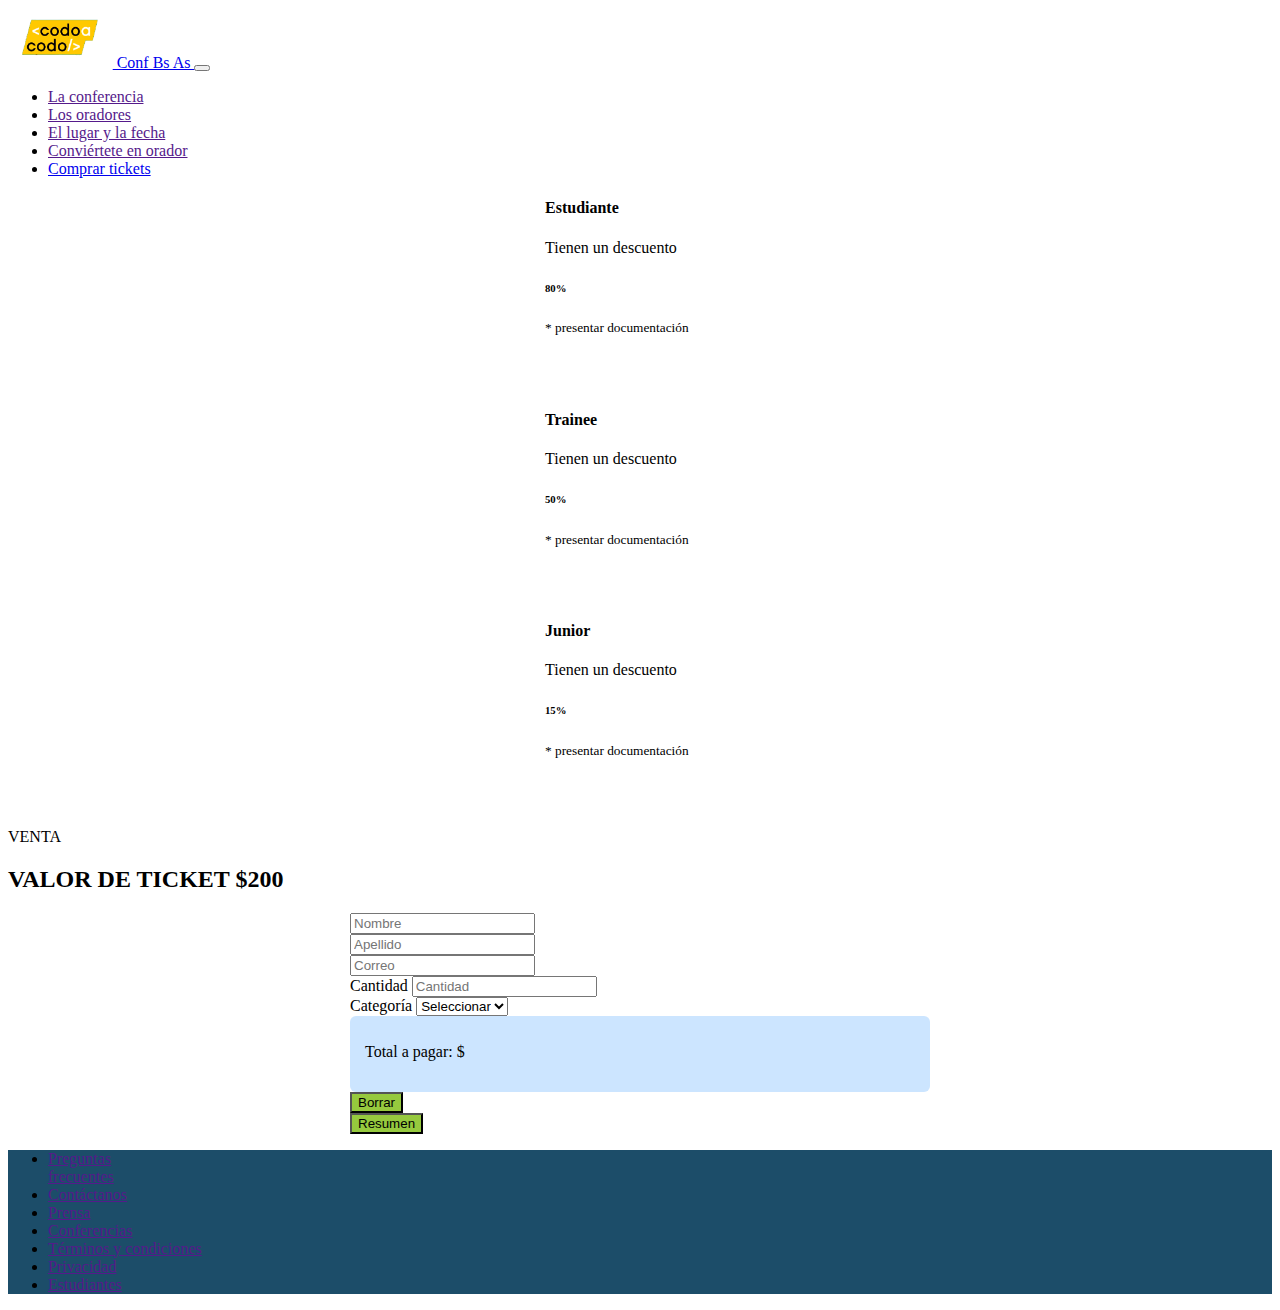
<file: views/buyTickets.html>
<!DOCTYPE html>
<html lang="en">
<head>
    <meta charset="UTF-8">
    <meta http-equiv="X-UA-Compatible" content="IE=edge">
    <meta name="viewport" content="width=device-width, initial-scale=1.0">
    <link href="https://cdn.jsdelivr.net/npm/bootstrap@5.2.2/dist/css/bootstrap.min.css" rel="stylesheet" integrity="sha384-Zenh87qX5JnK2Jl0vWa8Ck2rdkQ2Bzep5IDxbcnCeuOxjzrPF/et3URy9Bv1WTRi" crossorigin="anonymous">
    <link rel="stylesheet" href="../css/index.css">
    <link rel="stylesheet" href="../css/buyTickets.css">
    <title>Document</title>
</head>
<body>
    <div class="container-fluid p-0">
        <!-- NAVBAR -->
        <nav class="navbar navbar-expand-lg navbar-dark bg-dark">
            <div class="container-fluid">
                <a class="navbar-brand" href="/views/index.html">
                    <img src="../img/codoacodo.png" alt="Codo a Codo" height="60">
                    Conf Bs As

                </a> 
                <button class="navbar-toggler" type="button" data-bs-toggle="collapse" data-bs-target="#navbarToggleExternalContent">
                    <i class="navbar-toggler-icon"></i>
                </button>

                <!-- Navbar external content -->
                <div class="navbar-collapse collapse justify-content-end me-lg-5" id="navbarToggleExternalContent">
                    <ul class="navbar-nav mb-1">
                        <li><a class="nav-link text-white" href="">La conferencia</a></li>
                        <li><a class="nav-link text-muted" href="">Los oradores</a></li>
                        <li><a class="nav-link text-muted" href="">El lugar y la fecha</a></li>
                        <li><a class="nav-link text-muted" href="">Conviértete en orador</a></li>
                        <li><a class="nav-link text-success" href="/views/buyTickets.html">Comprar tickets</a></li>

                    </ul>
                </div>
                
            </div>
            
        </nav>

        <!-- TICKETS CARDS -->

        <div class="container-fluid m-0 p-0">
            <div class="card-container row justify-content-center">
                <div class="card-columns col-7 col-sm-3 my-3 p-0 d-flex justify-content-center">
                    <div class="card border-primary rounded-0 " style=" aspect-ratio: 1; width: 190px" >
                        <div class="card-body text-center position-absolute top-50 start-50 translate-middle p-0">
                            <h4 class="card-title fw-semibold">
                                Estudiante
                            </h4>
            
                            <p class="card-text">
                                Tienen un descuento
                            </p>
            
                            <h6 class="fw-bold">
                                80%
                            </h6>
            
                            <small class="text-muted">
                                * presentar documentación
                            </small>
            
                        </div>
            
                    </div>
                </div>
                <div class="card-columns col-7 col-sm-3 my-3 p-0 d-flex justify-content-center">
                    <div class="card border-success rounded-0" style=" aspect-ratio: 1; width: 190px">
                        <div class="card-body text-center position-absolute top-50 start-50 translate-middle p-0 align-items-center flex-column d-flex justify-content-evenly">
                            <h4 class="card-title fw-semibold">
                                Trainee
                            </h4>
            
                            <p class="card-text">
                                Tienen un descuento
                            </p>
            
                            <h6 class="fw-bold">
                                50%
                            </h6>
            
                            <small class="text-muted">
                                * presentar documentación
                            </small>
            
                        </div>
            
                    </div>
                </div>
                <div class="card-columns col-7 col-sm-3 my-3 p-0 d-flex justify-content-center">
                    <div class="card border-warning rounded-0" style=" aspect-ratio: 1; width: 190px">
                        <div class="card-body text-center position-absolute top-50 start-50 translate-middle p-0">
                            <h4 class="card-title fw-semibold">
                                Junior
                            </h4>
            
                            <p class="card-text">
                                Tienen un descuento
                            </p>
            
                            <h6 class="fw-bold">
                                15%
                            </h6>
            
                            <small class="text-muted">
                                * presentar documentación
                            </small>
            
                        </div>
            
                    </div>
                </div>
            
            </div>
        </div>

        <!-- FORM SECTION -->

        <div class="m-0">
            <p class="text-center p-0 m-0">VENTA</p>
            <H2 class="text-center p-0 mb-3 fw-semibold">VALOR DE TICKET $200</H2>
        </div>

        <form class="form-container" action="">
            <div class="row justify-content-center">
                <div class="col-12 col-md-6 mb-3">
                    <input class="form-control" name="nombre"type="text" placeholder="Nombre">
                </div>
                <div class="col-12 col-md-6 mb-3">
                    <input class="form-control" name="apellido"type="text" placeholder="Apellido">
                </div>
                <div class="col-12  mb-3">
                    <input class="form-control" name="correo"type="text" placeholder="Correo">
                </div>

                <div class="col-12 col-md-6 ">
                    <span>Cantidad</span>
                    <input class="form-control" name="cantidad"type="text" placeholder="Cantidad">
                </div>
                <div class="col-12 col-md-6 ">
                    <span>Categoría</span>
                    <select class="form-select">
                        <option selected hidden>Seleccionar</option>
                        <option value="estudiante">Estudiante</option>
                        <option value="trainee">Trainee</option>
                        <option value="junior">Junior</option>
                      </select>
                </div>

                <div class="col-12 my-4">
                    <div class="total-container">
                        <p class="p-0 m-0 text-primary">Total a pagar: $ <b id="total"></b> </p>
                    </div>
                </div>

                <div class="col-12 col-md-6 mb-3">
                    <button class="btn btn-outline-light w-100 text-light">Borrar</button>
                </div>
                <div class="col-12 col-md-6 mb-3">
                    <button class="btn btn-outline-light w-100 text-light">Resumen</button>
                </div>


                
            </div>
        </form>


        <!-- FOOTER -->

        <div>
            <ul class="nav justify-content-center p-3 align-items-center" style="background-color: #1c4d69">
                <li><a class="nav-link text-white" href="">Preguntas<br>frecuentes</a></li>
                <li><a class="nav-link text-white" href="">Contáctanos</a></li>
                <li><a class="nav-link text-white" href="">Prensa</a></li>
                <li><a class="nav-link text-white" href="">Conferencias</a></li>
                <li><a class="nav-link text-white" href="">Términos y condiciones</a></li>
                <li><a class="nav-link text-white"href="">Privacidad</a></li>
                <li><a class="nav-link text-white" href="">Estudiantes</a></li>
            </ul>
        </div>
    

    </div>
    <script src="https://cdn.jsdelivr.net/npm/bootstrap@5.1.3/dist/js/bootstrap.bundle.min.js" integrity="sha384-ka7Sk0Gln4gmtz2MlQnikT1wXgYsOg+OMhuP+IlRH9sENBO0LRn5q+8nbTov4+1p" crossorigin="anonymous"></script>
</body>
</html>
</file>
<file: style.css>
.static-captions{
    top: 34% ;
    margin-right: 3%;
    display: flex;
    flex-direction: column;
    align-items: center;
}

.slider-background{
    height: 100%;
    width: 100%;
    background-color: rgba(0,0,0,0.5);
    z-index: 320;
    position: absolute;
}


@media(min-width:532px){
    .static-captions{
        max-width: 516px;
        align-items: flex-end;
        right: 2%;
    }
}
</file>
<file: css/index.css>
.static-captions{
    top: 34% ;
    margin-right: 3%;
    display: flex;
    flex-direction: column;
    align-items: center;
}

.slider-background{
    height: 100%;
    width: 100%;
    background-color: rgba(0,0,0,0.5);
    z-index: 320;
    position: absolute;
}


@media(min-width:532px){
    .static-captions{
        max-width: 516px;
        align-items: flex-end;
        right: 2%;
    }
}
</file>
<file: buyTickets.css>
.card-container{
    margin: 0 auto;
    max-width: max-content;
    gap: 5px;
}

.form-container{
    margin: 0 25px;
}

.total-container{
    background-color: #cce5ff;
    padding: 11px 0 15px 15px;
    border-radius: .375rem;
}
.btn{
    background-color: #96c93e;
}



@media(min-width:576px){
    .card-columns{
        width: auto;

        margin: 0 auto;

    }

    .form-container{
        margin: 0 auto;
        width: 580px;
    }
}
</file>
<file: css/buyTickets.css>
.card-container{
    margin: 0 auto;
    max-width: max-content;
    gap: 5px;
}

.form-container{
    margin: 0 25px;
}

.total-container{
    background-color: #cce5ff;
    padding: 11px 0 15px 15px;
    border-radius: .375rem;
}
.btn{
    background-color: #96c93e;
}



@media(min-width:576px){
    .card-columns{
        width: auto;

        margin: 0 auto;

    }

    .form-container{
        margin: 0 auto;
        width: 580px;
    }
}
</file>
